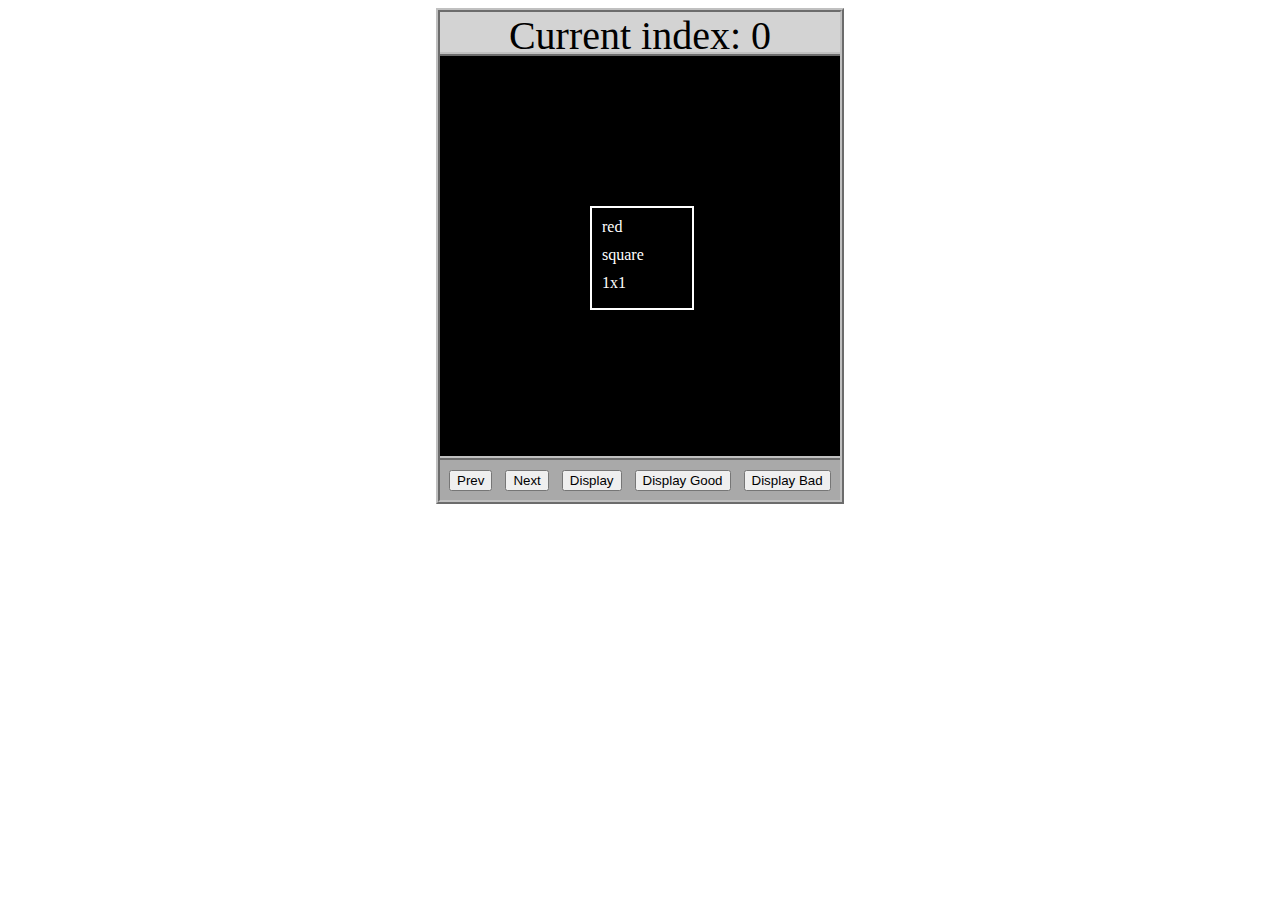
<file: asd-projects/data-shapes/index.html>
<!DOCTYPE html>
<html>
  <head>
    <meta charset="utf-8" />
    <meta name="viewport" content="width=device-width" />
    <title>Data Shapes</title>
    <link rel="stylesheet" href="index.css" />
    <script src="https://code.jquery.com/jquery-3.1.0.js"></script>
    <script src="index.js"></script>
  </head>
  <body>
    <div id="board">
      <div id="info-bar">Current index: 0</div>
      <div id="shape-container">
        <div id="shape"></div>
      </div>
      <div id="button-box">
        <button id="cycle-left">Prev</button>
        <button id="cycle-right">Next</button>
        <button id="execute1">Display</button>
        <button id="execute2">Display Good</button>
        <button id="execute3">Display Bad</button>
      </div>
    </div>
  </body>
</html>
</file>
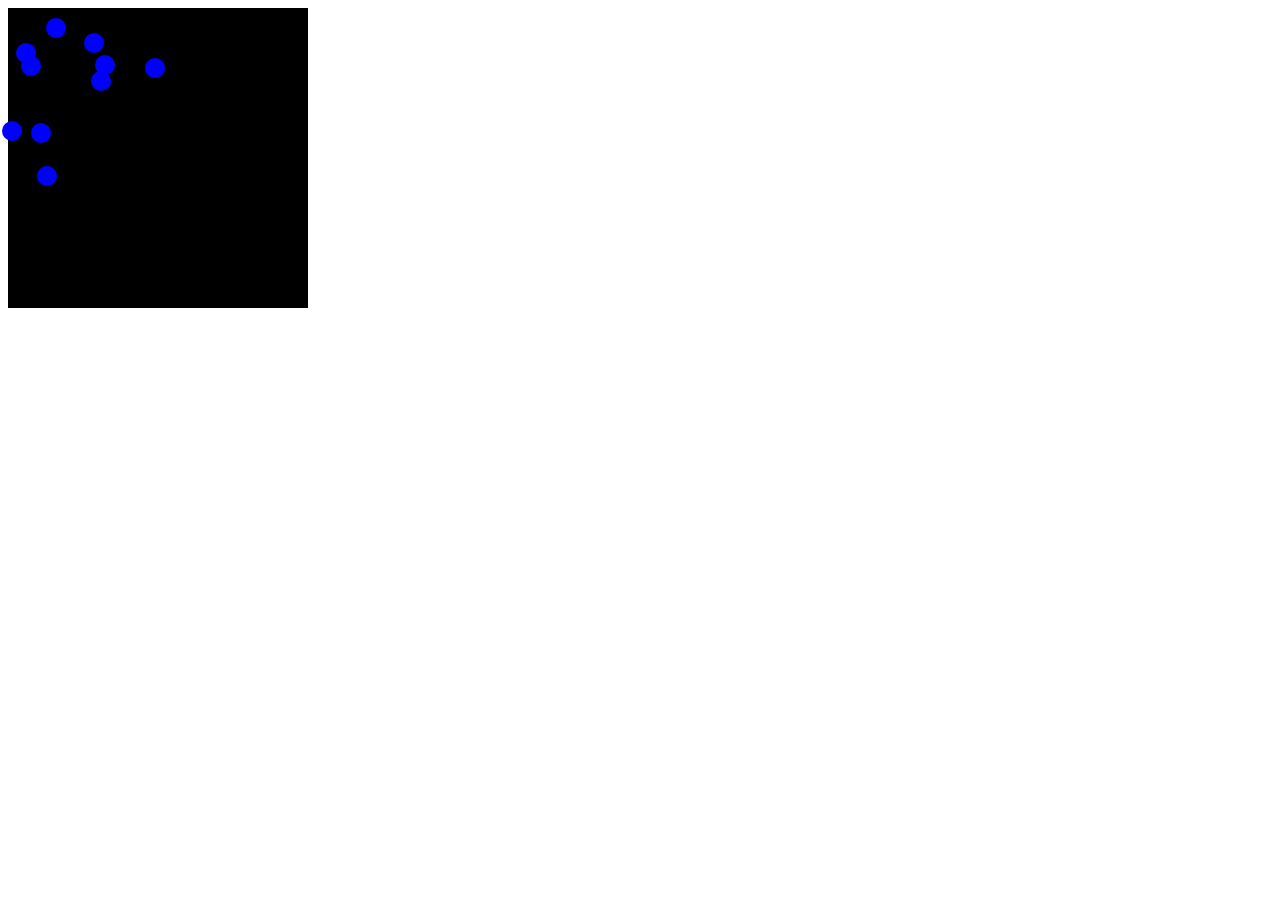
<file: asd-projects/debugging-exercise/index.html>
<!DOCTYPE html>
<html>
<head>
    <meta charset="utf-8">
    <meta name="viewport" content="width=device-width">
    <title>Debugger Exercise</title>
    <link rel="stylesheet" href="index.css">
    <script src="https://code.jquery.com/jquery-3.1.0.js"></script>
    <script src="index.js"></script>
</head>
<body>
    <div id="board">

    </div>
</body>
</html>
</file>
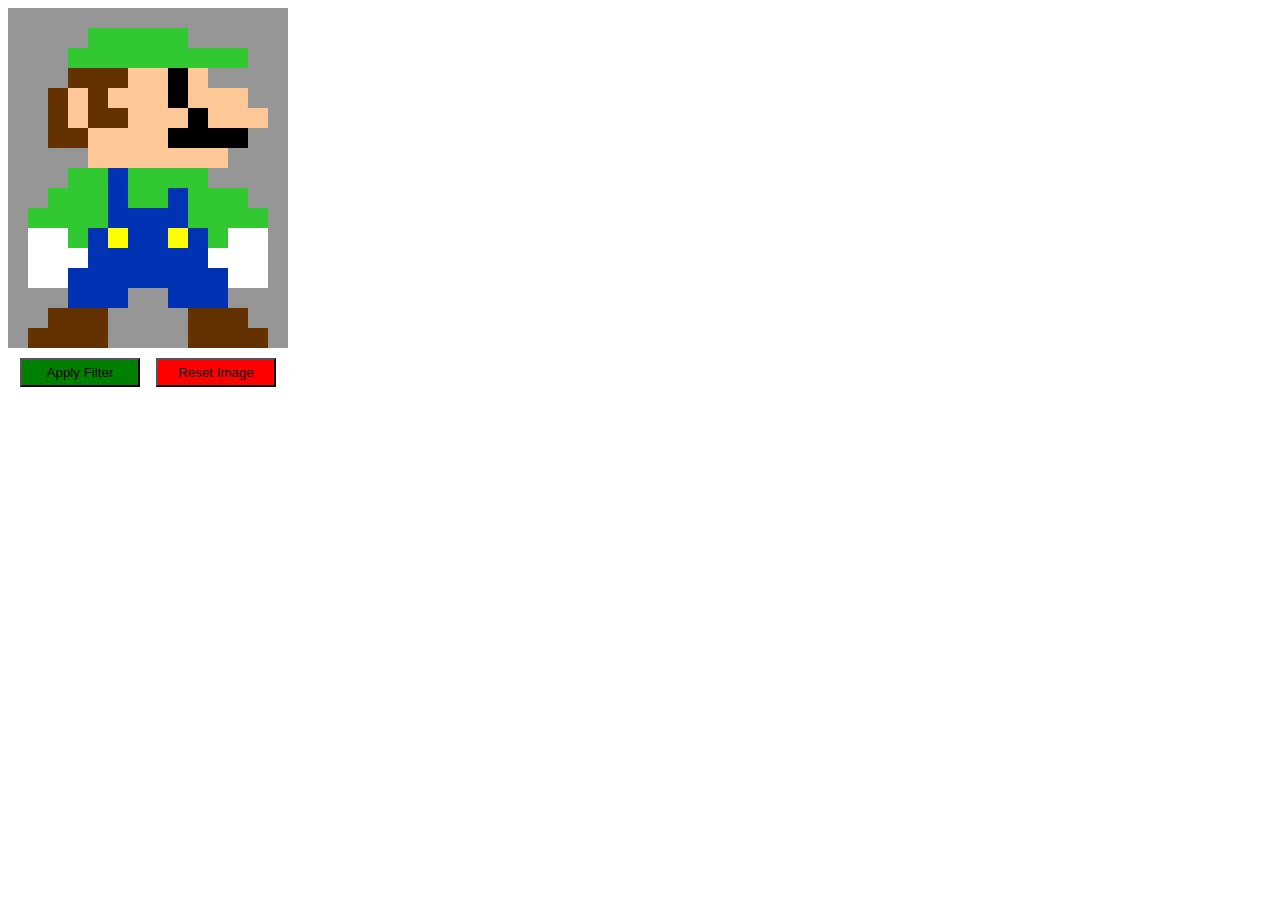
<file: asd-projects/image-filtering/index.html>
<!DOCTYPE html>
<html>
  <head>
    <script src="https://code.jquery.com/jquery-3.1.0.js"></script>
    <meta charset="utf-8" />
    <meta name="viewport" content="width=device-width" />
    <link rel="stylesheet" href="index.css" />
    <script src="image.js"></script>
    <script src="index.js"></script>
    <title>Image Filtering</title>
  </head>
  <body>
    <div id="display"></div>
    <div id="button-box">
      <button id="apply">Apply Filter</button>
      <button id="reset">Reset Image</button>
    </div>
  </body>
</html>
</file>
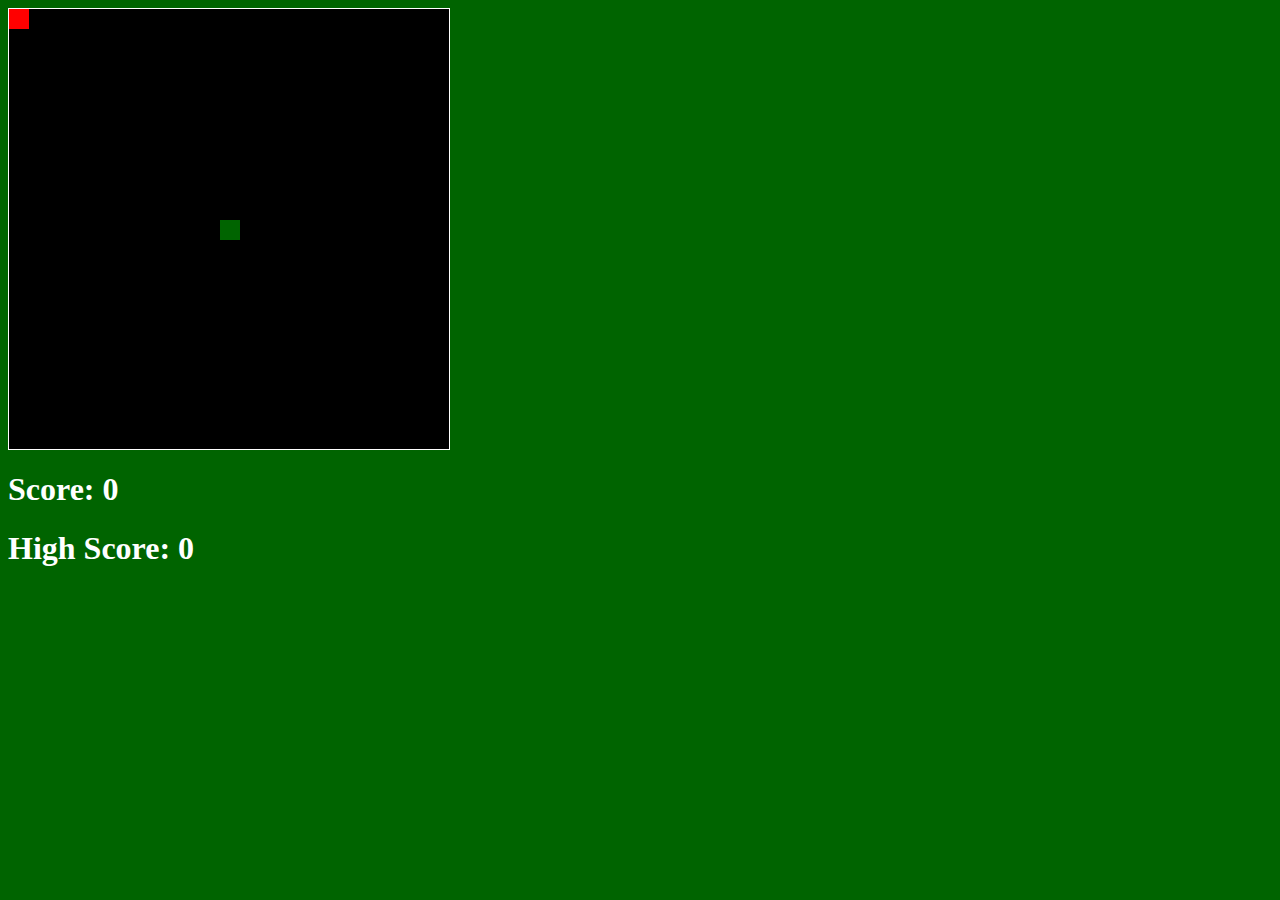
<file: asd-projects/snake/index.html>
<!DOCTYPE html>
<html>

  <head>
    <title>Snake</title>
    <!--Link jQuery and CSS here-->
    <script src="jquery.min.js"></script>
    <link rel="stylesheet" type="text/css" href="index.css" />
  </head>
  <body>
    <div id="board"></div>
    <h1 id="score">Score: 0</h1>
    <h1 id="highScore">High Score: 0</h1>
  </body>
  
  <!-- Link index.js here -->
  <script src="index.js"></script>
</html>
</file>
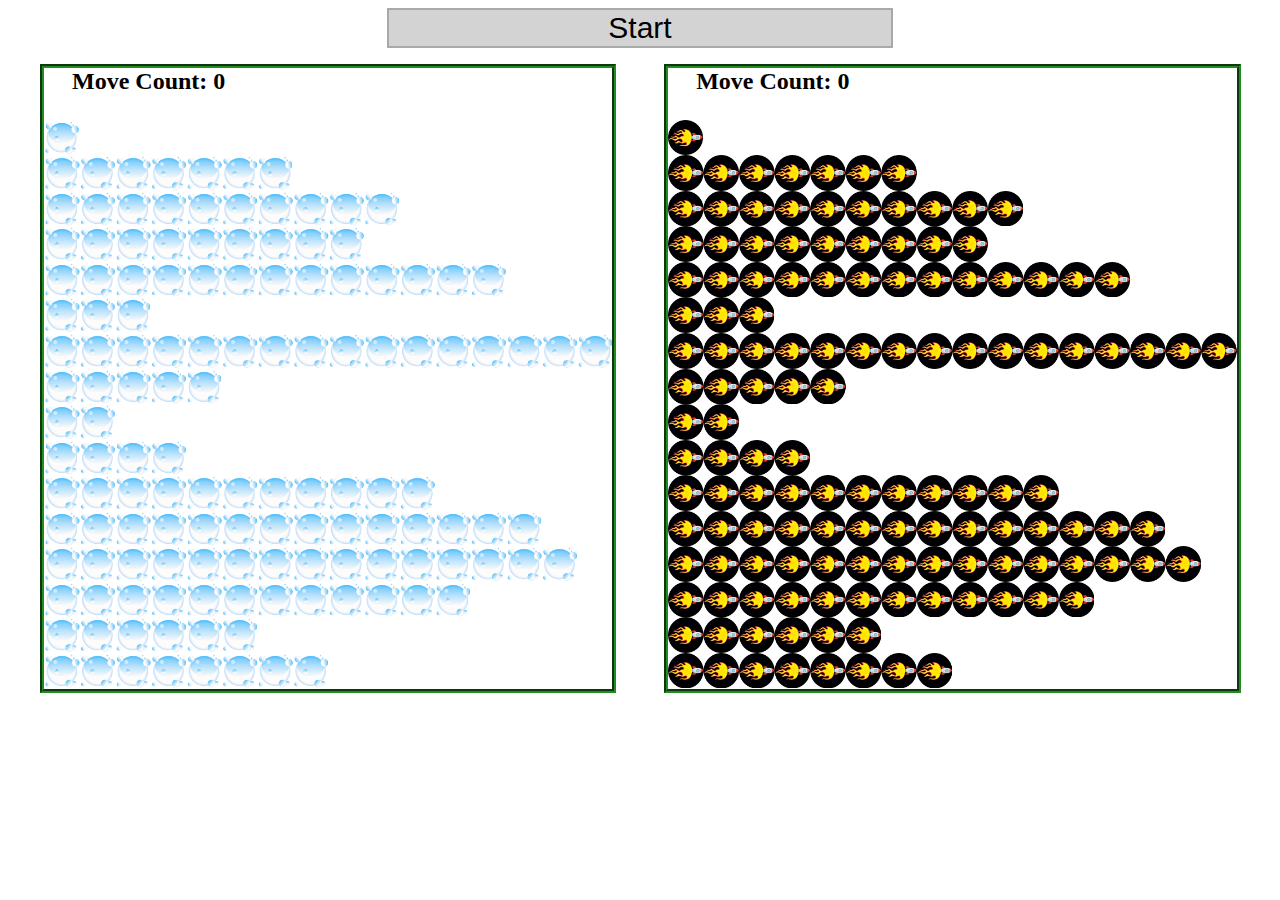
<file: asd-projects/sorting-exercise/index.html>
<!DOCTYPE html>
<html>
<head>
    <script src="https://code.jquery.com/jquery-3.1.0.js"></script>    
    <meta charset="utf-8">
    <meta name="viewport" content="width=device-width">
    <link rel="stylesheet" href="index.css">
    <script src="setup.js"></script>
    <script src="index.js"></script>
    <script src="run.js"></script>
    <title>Sorting</title>
</head>
<body>
    <div id="fullContainer">
        <div id="buttonContainer">
          <button id="goButton">Start</button>
        </div>
        <div id="sortContainer">
            <div class="subContainer" id="bubbleArea">
                <h2 id="bubbleCounter">Move Count: 0</h2>
                <div id="displayBubble">

                </div>
            </div>

            <div class="subContainer" id="quickArea">
                <h2 id="quickCounter">Move Count: 0</h2>
                <div id="displayQuick">

                </div>
            </div>
        </div>
    </div>
</body>
</html>
</file>
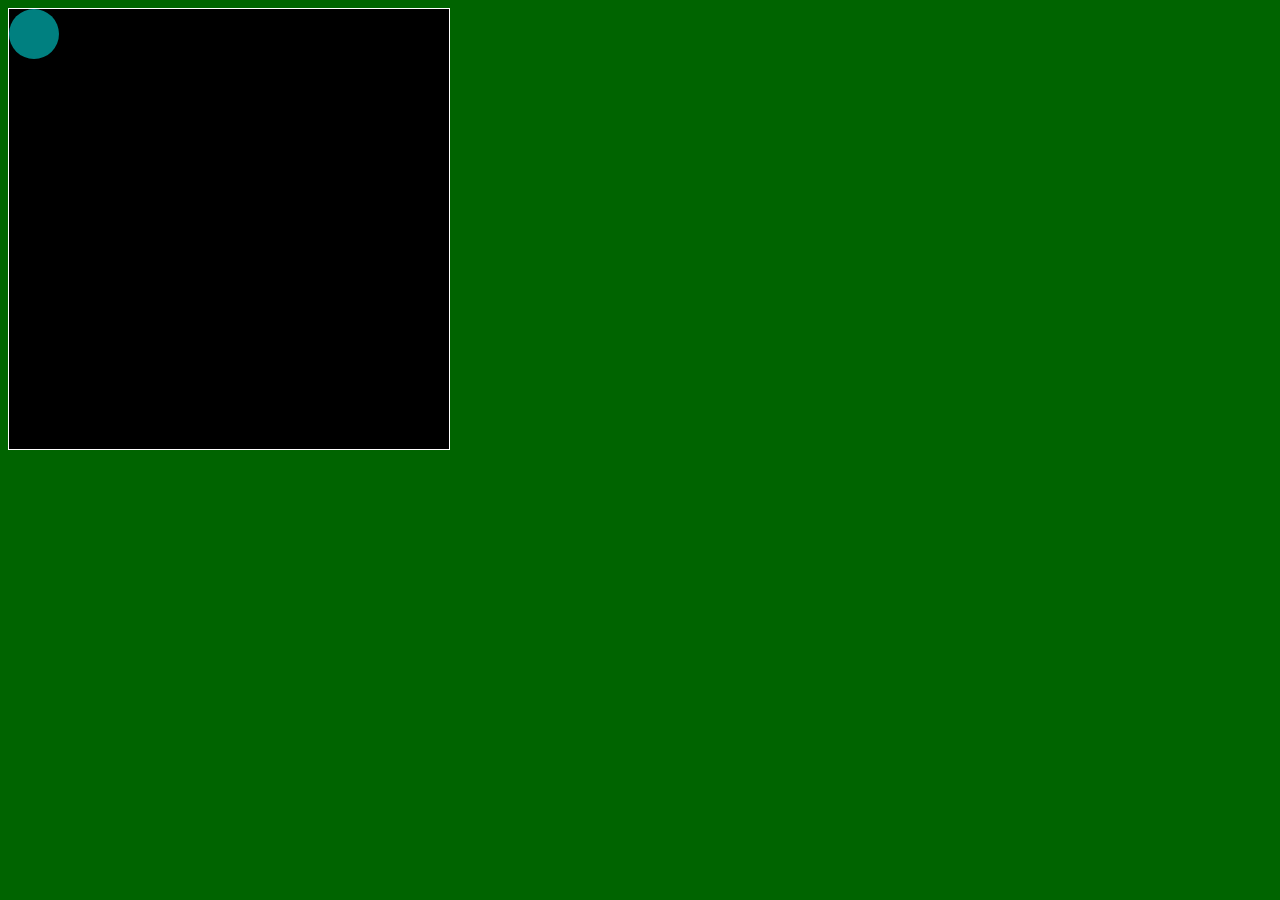
<file: asd-projects/walker/index.html>
<!DOCTYPE html>
<html>
  <head>
    <title>Title</title>
    <!-- Load CSS files -->
    <link rel="stylesheet" type="text/css" href="index.css">
    
    <!-- Load JavaScript files -->
    <script src="jquery.min.js"></script>
    <script src="index.js"></script>
  </head>
  
  <body>
    <div id='board'>
      <div id='walker'></div>
    </div>
  </body>
</html>
</file>
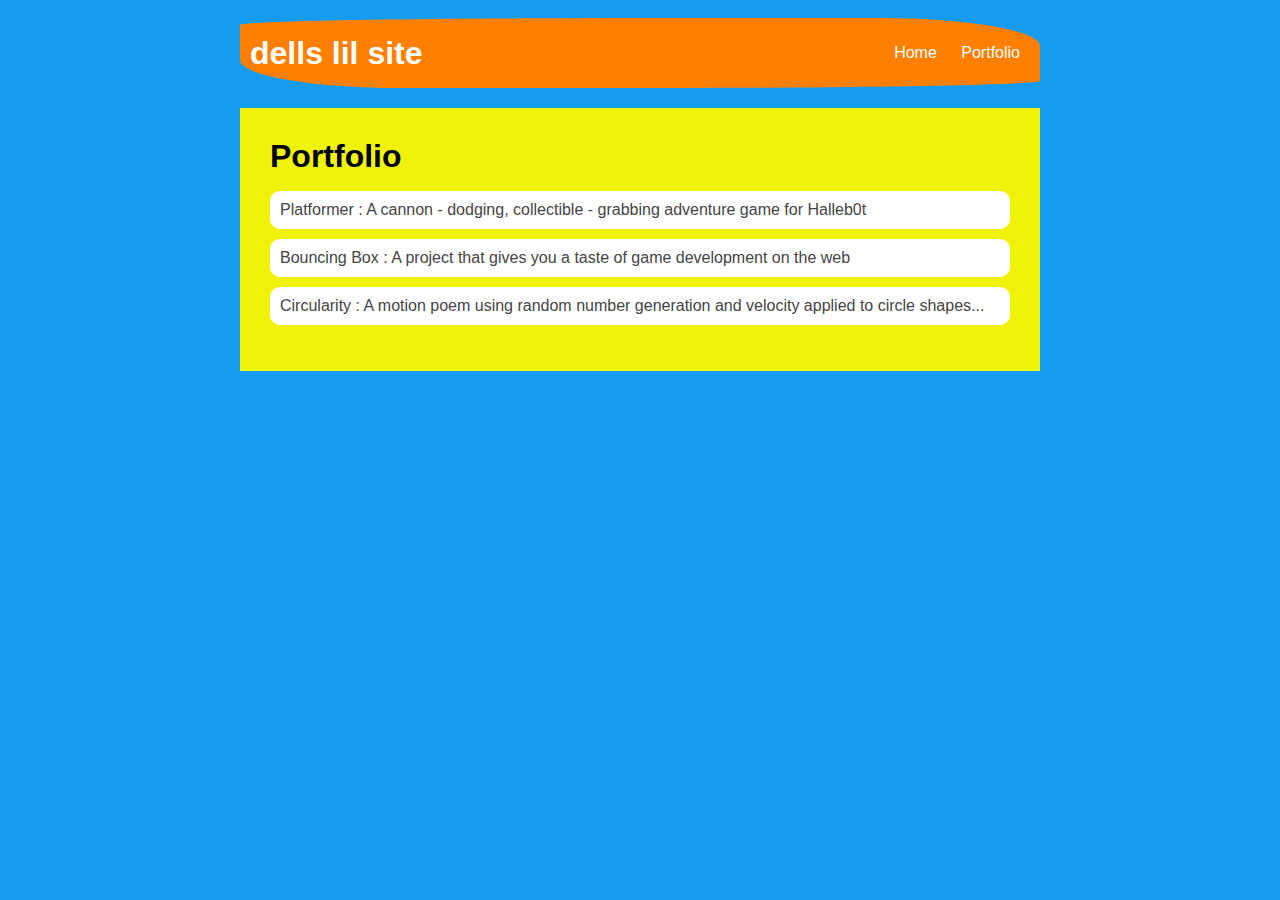
<file: portfolio.html>
<!DOCTYPE HTML>
<html>
    <head>
        <title>Dell's Wrld</title>
        <link rel="stylesheet" href="style.css">
    </head>

    <body>
      <div id="all-contents">
        <nav>
            <h1>dells lil site</h1>
            <ul id="nav-ul">
               <li class="nav-li">
               <a class="nav-a" href="index.html">Home</a>
             </li>
             <li class="nav-li">
               <a class="nav-a" href="portfolio.html">Portfolio</a>
             </li>
         </ul>
     </nav>
     <main> 
      <div class="content">
        <div class="content">
          <h1>Portfolio</h1>
          <ul id="portfolio">
            <li><a href="projects/platformer/">Platformer : A cannon - dodging, collectible - grabbing adventure game for Halleb0t</a></li>
            <li><a href="projects/bouncing-box/">Bouncing Box : A project that gives you a taste of game development on the web </a></li>
            <li><a href="projects/circularity/">Circularity : A motion poem using random number generation and velocity applied to circle shapes...</a></li> 
          </ul>
      </div>
     </main>
</div>
    </body>
</html>
</file>
<file: asd-projects/data-shapes/index.css>
#board {
  width: 400px;
  margin: auto;
  border: silver ridge 4px;
}

#info-bar {
  width: 400px;
  height: 40px;
  background: lightgray;
  font-size: 40px;
  text-align: center;
}

#shape-container {
  width: 400px;
  height: 400px;
  background: black;
  border-top: silver ridge 4px;
  border-bottom: silver ridge 4px;
}

#button-box {
  width: 400px;
  height: 40px;
  background: darkgray;
}

#shape {
  color: white;
  width: 100px;
  height: 100px;
  position: relative;
  top: 150px;
  left: 150px;
  border: white solid 2px;
  display: block;
}

button {
  width: auto;
  height: auto;
  margin: auto;
  margin-top: 10px;
  margin-left: 9px;
}

p {
  margin: 10px;
}
</file>
<file: asd-projects/debugging-exercise/index.css>
#board {
    background: black;
    width: 300px;
    height: 300px;
    left: 0px;
    top: 0px;
}


.circle {
    background: blue;
    width: 20px;
    height: 20px;
    border-radius: 10px;
    position: absolute;
}
</file>
<file: asd-projects/image-filtering/index.css>
.square {
  width: 20px;
  height: 20px;
  position: absolute;
}

body > div {
  position: relative;
}

#button-box {
  position: relative;
  top: 350px;
}

button {
  width: 120px;
  padding: 5px;
  margin-left: 12px;
}

#apply {
  background: green;
}

#reset {
  background: red;
}
</file>
<file: asd-projects/snake/index.css>
body {
  background-color: darkgreen;
}

#board {
  width: 440px;
  height: 440px;
  border: 1px solid white;
  background-color: black;
}

#score, #highScore {
  color: white;
}

.snake, .apple {
  display: block;
  width: 20px;
  height: 20px;
  position: absolute;
  user-select: none;
}

.snake {
  background-color: green;
  z-index: 2;
}

#snake-head {
  background-color: darkgreen;
}

.apple {
  background-color: red;
  z-index: 1;
}
</file>
<file: asd-projects/sorting-exercise/index.css>
#fullContainer {
    width:100%;
}
#buttonContainer {
    margin:auto;
    width: 40%;
}
#goButton {
    margin: auto;
    width: 100%;
    border: 2px darkgray double;
    background: lightgray;
    font-size: 30px;
}
#sortContainer {
    display: table;
    margin: 0 auto;
    width: 100%;
}
.subContainer {
    display: inline-block;
    width:45%;
    border: 4px forestgreen groove;
    margin-top: 1.25%;
}
#bubbleArea {
    margin-left: 2.5%;
}
#quickArea {
    margin-left: 3.75%;
}
.subContainer > h2 {
    margin-left: 5%;
    height: 32px;
    margin-top: 0;
}
.sortElement {
    background-position: center;
    background-repeat: repeat-x;
    position: absolute;
    left: 0px;
    margin: 0;
    padding: 0;
}
.subContainer > div {
    position: relative;
}
.bubbleElement {
    background: url('img/bubble.png');
    /*border: 2px aqua ridge;*/
}
.quickElement {
    background: url('img/quick.png');
    /*border: 2px firebrick ridge;*/
}
</file>
<file: asd-projects/walker/index.css>
body {
  background-color: darkgreen;
}

#board {
  width: 440px;
  height: 440px;
  border: 1px solid white;
  background-color: black;
  position: relative;
}

#walker {
  background-color: teal;
  width: 50px;
  height: 50px;
  position: absolute;
  border-radius: 50px;
/*   left: 100px; */  /* Uncomment if you want to set a "starting" position */
/*   top: 100px;  */  /* Uncomment if you want to set a "starting" position */
}
</file>
<file: style.css>
body {
    background: rgb(22, 156, 238);
    color: rgb(45, 45, 45);
    padding: 10px;
    font-family: arial;
}
#all-contents {
  max-width: 800px;
    margin: auto;
}

/* navigation menu */
nav {
    background: rgb(255, 128, 0);
    margin: 0 auto;
    display: flex;
    padding: 10px;
    margin-bottom: 20px;    
    border-radius: 50% 20% / 10% 40%;
}
h1 {
    display: flex;
    align-items: center;
    color: white;
    flex: 1;
    margin: 0;
}
#nav-ul {
    list-style-image: none;
}
.nav-li {
    display: inline-block;
    padding: 0 10px;
}
a {
    text-decoration: none;
    color: #fff;
}

/* main container area beneath menu */
main {
    background: rgb(239, 243, 11);
    display: flex;
}
.sidebar {
    margin-right: 25px;
    padding: 10px;
}
.sidebar-img {
    width: 200px;
}
.content {
    flex: 1;
    padding: 15px;
}

/* portfolio styles */
#interests {
    border: 4px silver ridge;
    padding: 8px;
}
h2, h3 {
    margin: 0px;
}
   /* portfolio styles */
   .content h1 {
    color: black;
}

#portfolio {
    list-style-type: none;
    padding-left: 0;
}

#portfolio li {
    background: #fff;
    padding: 10px;
    border-radius: 10px;
    margin-bottom: 10px;
}

#portfolio li:hover {
    background: #eee;
}

#portfolio a {
    text-decoration: none;
    color: #454545;
}
</file>
